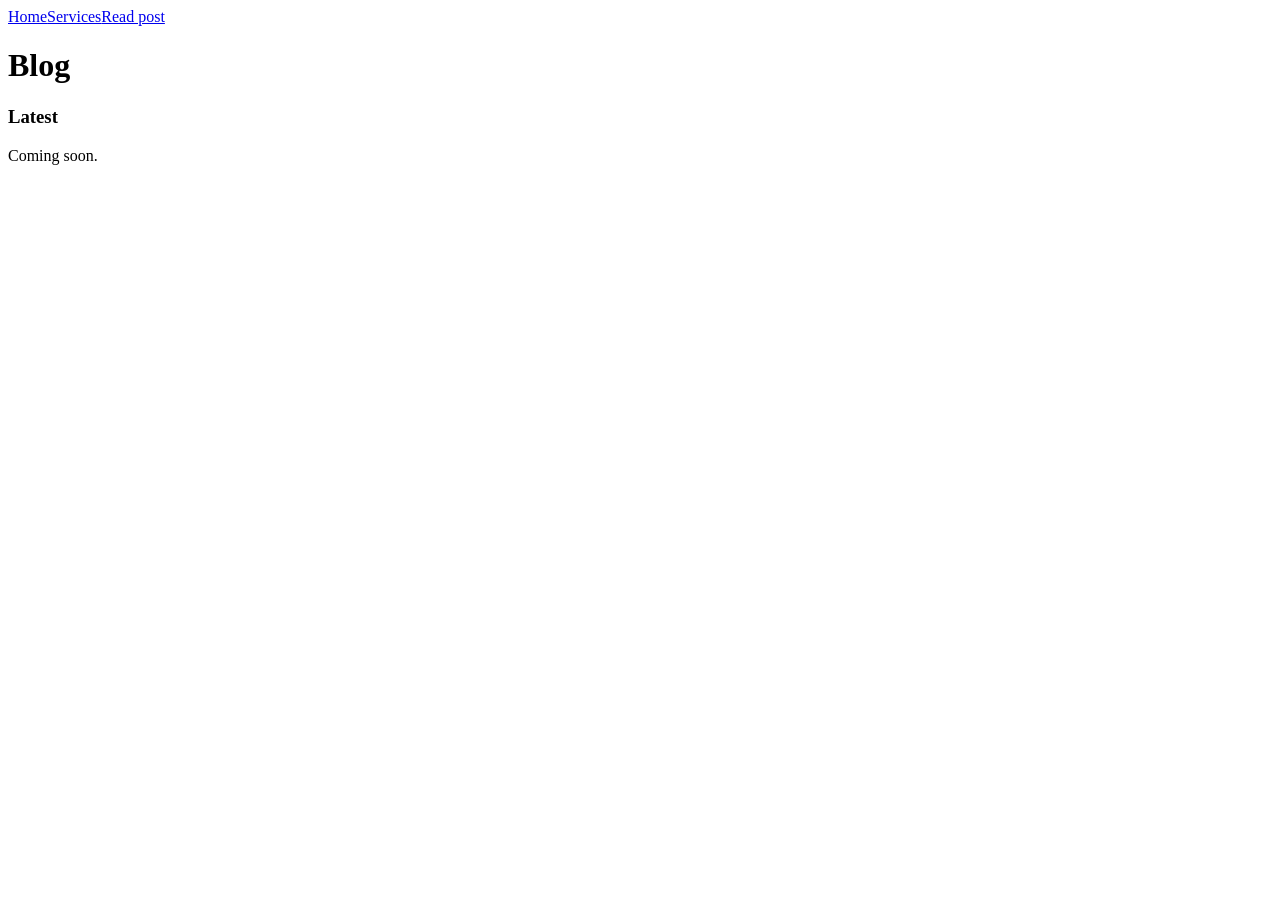
<file: tests/fixture_site/blog/index.html>
<!DOCTYPE html><html lang="en"><head><meta charset="utf-8"><meta name="viewport" content="width=device-width, initial-scale=1">
<title>Welcome</title><meta name="robots" content="noindex"></head><body>
<nav><a href="/">Home</a><a href="/services/?utm_source=blog">Services</a><a href="/missing-post/">Read post</a></nav>
<h1>Blog</h1><h3>Latest</h3><p>Coming soon.</p></body></html>
</file>
